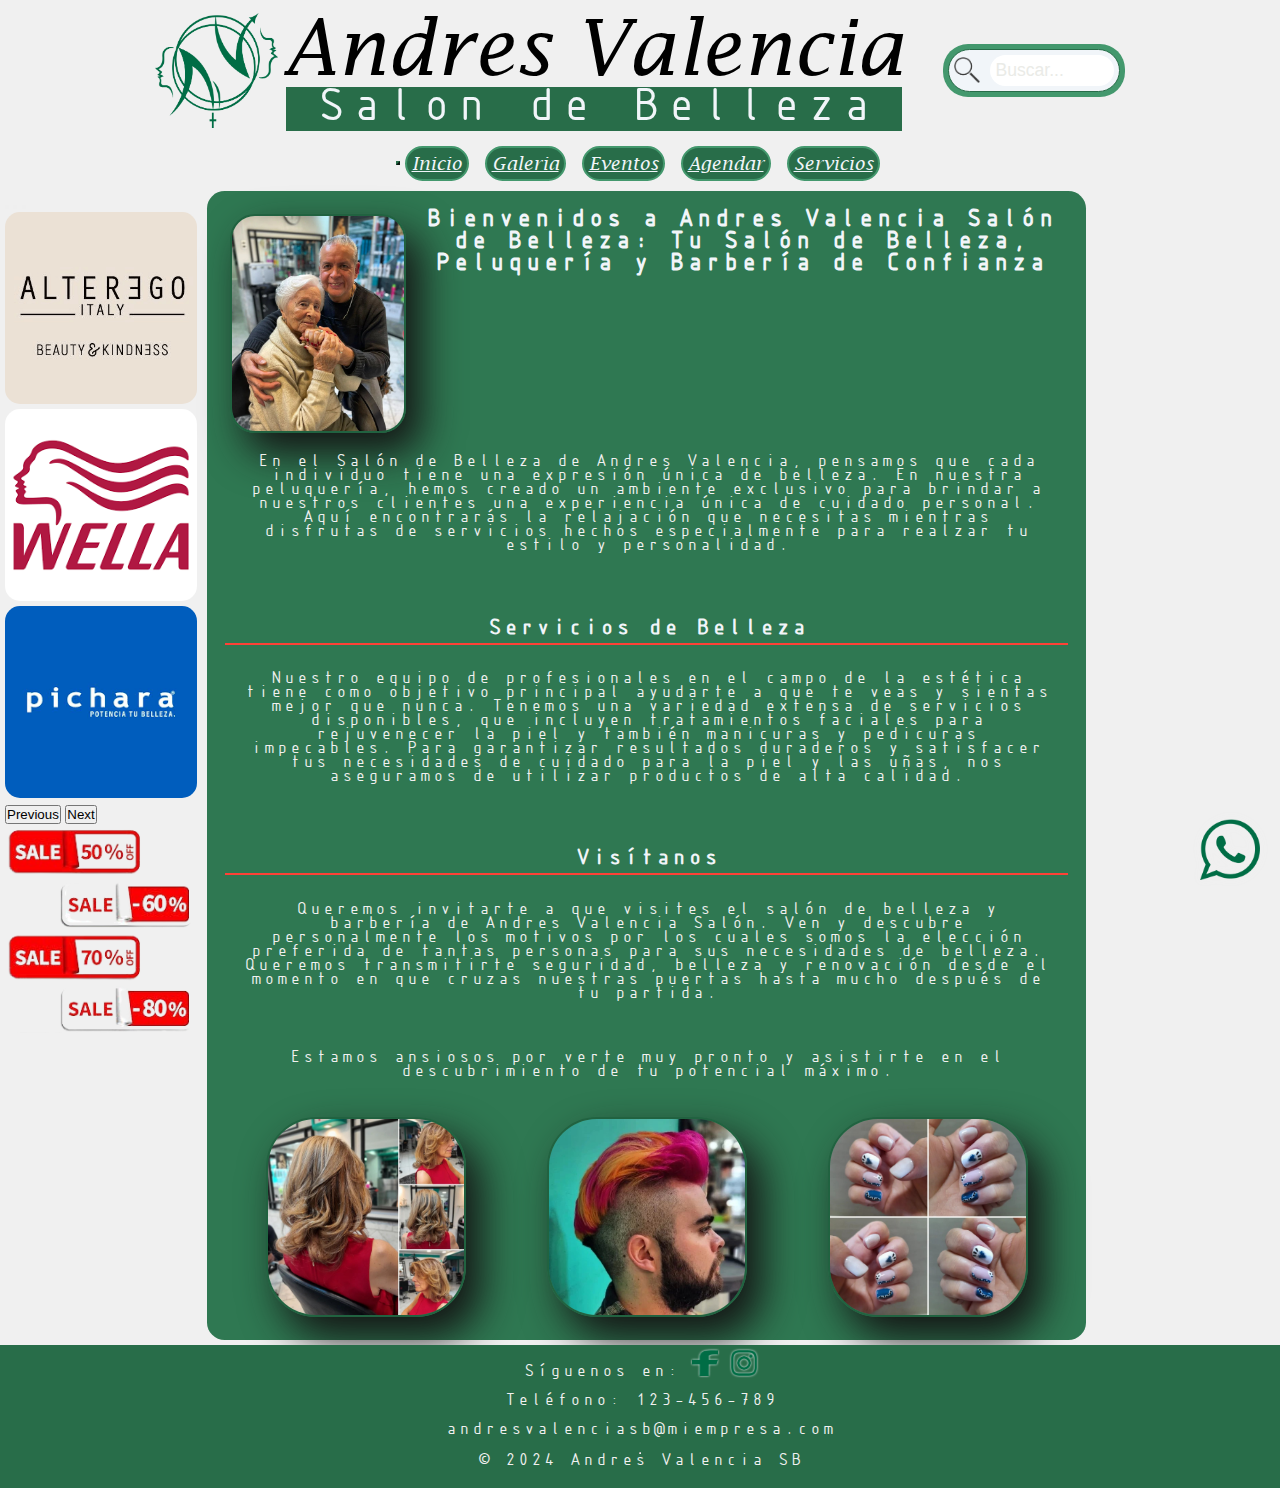
<file: index.html>
<!DOCTYPE html>
<html lang="es">

<head>
    <meta charset="UTF-8">
    <meta name="viewport" content="width=device-width, initial-scale=1.0">
    <meta name="keywords"
    content="Andres Valencia Salón de Belleza, Salon de belleza, Peluqueria, Estilista, Belleza, Cortes de pelo, Peinados, Tintura ">
    <meta name="description"
        content="Servicios de peluquería, barbería y tratamientos de belleza. Descubre un ambiente exclusivo para realzar tu estilo y personalidad.">
    <title>Andres Valencia SB - Inicio</title>
     <!-- Open Graph Meta Tags -->
         <meta property="og:title" content="Andres Valencia Salon De Belleza">
         <meta property="og:image" content="https://andres-valencia-sb.vercel.app/assets/img/logos/avsb_min.gif">
    <!-- CSS BOOSTRAP -->
         <link href="https://cdn.jsdelivr.net/npm/bootstrap@5.3.2/dist/css/bootstrap.min.css" rel="stylesheet"
        integrity="sha384-T3c6CoIi6uLrA9TneNEoa7RxnatzjcDSCmG1MXxSR1GAsXEV/Dwwykc2MPK8M2HN" crossorigin="anonymous">
    <!-- CSS Local -->
         <link rel="stylesheet" href="./assets/styles/css/styles.css">
    <!-- Favicon -->
    <link rel="shortcut icon" href="./assets/img/logos/icons/avsb.ico" type="image/x-icon">
</head>

<body>
    <div class="contenedor">

        <header>
            <a href="#">
                <img id="logo" src="./assets/img/logos/avsb.png" alt="Logo Andres Valencia SB"
                    title="Logo Andres Valencia SB">
            </a>
            <div id="titulo">
                <h1>Andres Valencia</h1>
                <h2>Salon de Belleza</h2>
            </div>
            <div class="search-banner">
                <div class="search-container">
                    <img src="./assets/img/generales/lupa-removebg.png" alt="Buscador" class="search-icon">
                    <input type="text" class="search-input" placeholder="Buscar...">
                </div>
            </div>
          
        </header>
       
        

        <!-- Barra de Navegacion -->
        <nav class="navbar navbar-expand-md justify-content-center" id="navbar">
            <!-- Contenido de la barra de navegación -->

            <!-- BARRA BURGUER -->

            <button class="navbar-toggler" type="button" data-bs-toggle="collapse" data-bs-target="#navbarNav"
                aria-controls="navbarNav" aria-expanded="false" aria-label="Toggle navigation">
                <span class="navbar-toggler-icon"></span>
            </button>
            <div class="collapse navbar-collapse" id="navbarNav">
                <ul class="navbar-nav mx-auto justify-content-center">
                    <li class="nav-item">
                        <a class="nav-link" href="#">Inicio</a>
                    </li>
                    <li class="nav-item">
                        <a class="nav-link" href="./assets/pages/galeria.html">Galeria</a>
                    </li>
                    <li class="nav-item">
                        <a class="nav-link" href="./assets/pages/eventos.html">Eventos</a>
                    </li>
                    <li class="nav-item">
                        <a class="nav-link" href="./assets/pages/agendar.html">Agendar</a>
                    </li>
                    <li class="nav-item">
                        <a class="nav-link" aria-disabled="true" href="./assets/pages/servicios.html">Servicios</a>
                    </li>
                </ul>
            </div>
        </nav>
        </nav>

        <aside>
            <div id="carouselExampleIndicators" class="carousel slide">
                <div class="carousel-indicators">
                    <button type="button" data-bs-target="#carouselExampleIndicators" data-bs-slide-to="0"
                        class="active" aria-current="true" aria-label="Slide 1"></button>
                    <button type="button" data-bs-target="#carouselExampleIndicators" data-bs-slide-to="1"
                        aria-label="Slide 2"></button>
                    <button type="button" data-bs-target="#carouselExampleIndicators" data-bs-slide-to="2"
                        aria-label="Slide 3"></button>
                </div>
                <div class="carousel-inner">
                    <div class="carousel-item active">
                        <img src="./assets/img/baner/alterEgo.png" class="d-block w-100  asideimg" alt="Marca Alterego. Productos alta calidad">
                    </div>
                    <div class="carousel-item">
                        <img src="./assets/img/baner/wella.png" class="d-block w-100 asideimg" alt="Marca Wella. Productos alta calidad">
                    </div>
                    <div class="carousel-item">
                        <img src="./assets/img/baner/pichara.png" class="d-block w-100  asideimg" alt="Marca Pichara. Productos alta calidad">
                    </div>
                </div>
                <button class="carousel-control-prev" type="button" data-bs-target="#carouselExampleIndicators"
                    data-bs-slide="prev">
                    <span class="carousel-control-prev-icon" aria-hidden="true"></span>
                    <span class="visually-hidden">Previous</span>
                </button>
                <button class="carousel-control-next" type="button" data-bs-target="#carouselExampleIndicators"
                    data-bs-slide="next">
                    <span class="carousel-control-next-icon" aria-hidden="true"></span>
                    <span class="visually-hidden">Next</span>
                </button>
            </div>
            <img class="asideimg" src="./assets/img/baner/saleOff-removebg.png" alt="Descuento">
        </aside>
        <main>


            <article>
                <div id="bienvenida">

                    <img class="fotoPerfil" src="./assets/img/inicio/andresValenciaPerfil.webp" alt="fotoPortada. Andres Valencia junto a cliente">

                    <p class="bienvenida"><strong>Bienvenidos a Andres Valencia Salón de Belleza: Tu Salón de Belleza,
                            Peluquería y Barbería de Confianza</strong></p>
                </div>

                <p>En el Salón de Belleza de Andres Valencia, pensamos que cada individuo tiene una expresión única de
                    belleza. En nuestra peluquería, hemos creado un ambiente exclusivo para brindar a nuestros clientes
                    una experiencia única de cuidado personal. Aquí encontrarás la relajación que necesitas mientras
                    disfrutas de servicios hechos especialmente para realzar tu estilo y personalidad.</p>

                <p class="seccion-titulo"><strong>Servicios de Belleza</strong></p>

                <p>Nuestro equipo de profesionales en el campo de la estética tiene como objetivo principal ayudarte a
                    que te veas y sientas mejor que nunca. Tenemos una variedad extensa de servicios disponibles, que
                    incluyen tratamientos faciales para rejuvenecer la piel y también manicuras y pedicuras impecables.
                    Para garantizar resultados duraderos y satisfacer tus necesidades de cuidado para la piel y las
                    uñas, nos aseguramos de utilizar productos de alta calidad.</p>


                <p class="seccion-titulo"><strong>Visítanos</strong></p>

                <p>Queremos invitarte a que visites el salón de belleza y barbería de Andres Valencia Salón. Ven y
                    descubre personalmente los motivos por los cuales somos la elección preferida de tantas personas
                    para sus necesidades de belleza. Queremos transmitirte seguridad, belleza y renovación desde el
                    momento en que cruzas nuestras puertas hasta mucho después de tu partida.</p>

                <p>Estamos ansiosos por verte muy pronto y asistirte en el descubrimiento de tu potencial máximo.</p>




                <section class="fotosInicio">
                    <img src="./assets/img/inicio/peinadoAVSB.webp" alt="Trabajo Peinado" title="Peinado">
                    <img src="./assets/img/inicio/colorAVSB.webp" alt="Trabajo tintura color" title="Color">
                    <img src="./assets/img/inicio/nailsAVSB.webp" alt="Trabajo unñas" title="Nails">
                </section>
            </article>


        </main>


        <footer>
            <p>
                Síguenos en:
                 <a href="https://www.facebook.com/andresvalenciasb/?locale=es_LA" target="_blank"><img src="./assets/img/logos/fb.png" alt="Facebook"></a>

                    <a href="https://www.instagram.com/sbandresvalencia/?hl=es" target="_blank"><img src="./assets/img/logos/insta.png" alt="Instagram"></a>
            </p>
            <p>Teléfono: 123-456-789</p>
            <p>andresvalenciasb@miempresa.com</p>
            <hr>
            <p>&copy; 2024 Andres Valencia SB</p>
        </footer>


    </div>


    <a href="https://api.whatsapp.com/send?phone=56988934851&text=HOLA!" target="_blank">
        <img class="logoWhatsapp pulse" src="./assets/img/logos/whatsapp.png" alt="logo WhatsaPP">
    </a>


    <script src="https://cdn.jsdelivr.net/npm/bootstrap@5.3.3/dist/js/bootstrap.bundle.min.js"
        integrity="sha384-YvpcrYf0tY3lHB60NNkmXc5s9fDVZLESaAA55NDzOxhy9GkcIdslK1eN7N6jIeHz"
        crossorigin="anonymous"></script>
</body>

</html>
</file>
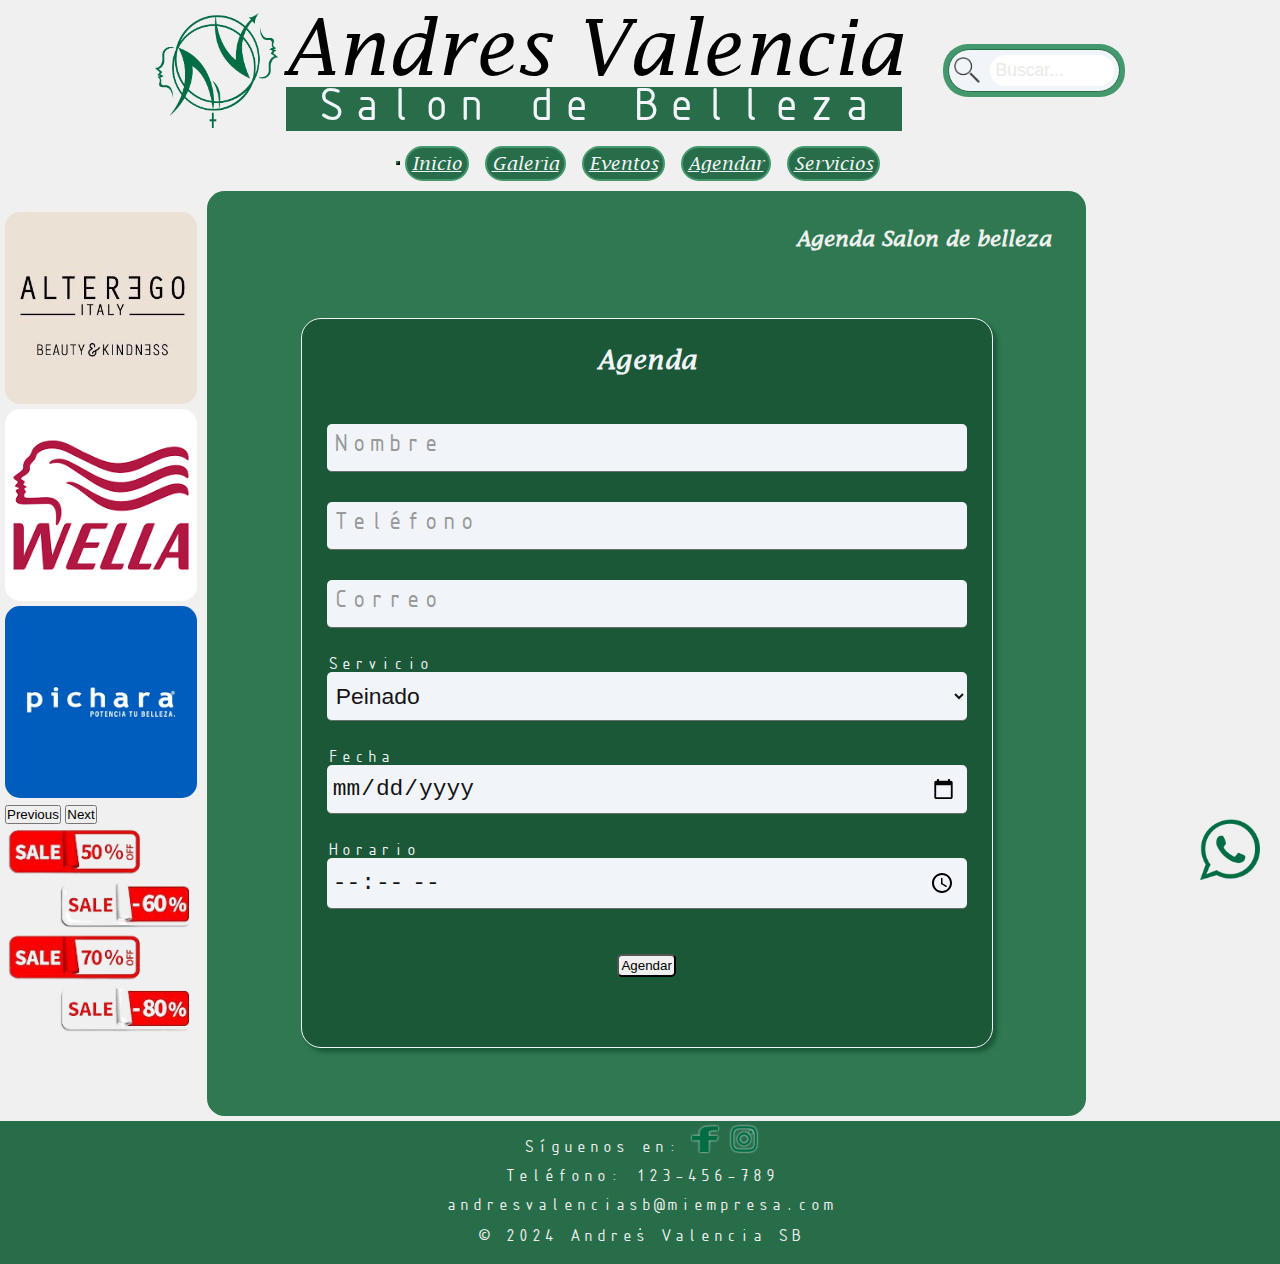
<file: assets/pages/agendar.html>
<!DOCTYPE html>
<html lang="es">

<head>
    <meta charset="UTF-8">
    <meta name="viewport" content="width=device-width, initial-scale=1.0">
    <meta name="keywords"
    content="Andres Valencia Salón de Belleza, Salon de belleza, Peluqueria, Estilista, Belleza, Cortes de pelo, Peinados, Tintura ">
    <meta name="description"
        content="Servicios de peluquería, barbería y tratamientos de belleza. Descubre un ambiente exclusivo para realzar tu estilo y personalidad.">
    <title>Andres Valencia SB - Agendar</title>
    <!-- Open Graph Meta Tags -->
        <meta property="og:title" content="Andres Valencia Salon De Belleza">
        <meta property="og:image" content="https://andres-valencia-sb.vercel.app/assets/img/logos/avsb_min.gif">
    <!-- CSS BOOSTRAP -->
        <link href="https://cdn.jsdelivr.net/npm/bootstrap@5.3.2/dist/css/bootstrap.min.css" rel="stylesheet"
        integrity="sha384-T3c6CoIi6uLrA9TneNEoa7RxnatzjcDSCmG1MXxSR1GAsXEV/Dwwykc2MPK8M2HN" crossorigin="anonymous">
    <!-- CSS Local -->
    <link rel="stylesheet" href="./../styles/css/styles.css">
    <!--Favicon  -->
    <link rel="shortcut icon" href="./../img/logos/icons/avsb.ico" type="image/x-icon">
</head>

<body>
    <div class="contenedor">
        <header>
                <a href="./../../index.html">
                    <img id="logo" src="./../img/logos/avsb.png" alt="Logo Andres Valencia SB" title="Logo Andres Valencia SB">            
                </a>
            <div id="titulo">
                <h1>Andres Valencia</h1>
                <h2>Salon de Belleza</h2>
            </div>
            <div class="search-banner">
                <div class="search-container">
                    <img src="./../img/generales/lupa-removebg.png" alt="Buscador" class="search-icon">
                    <input type="text" class="search-input" placeholder="Buscar...">
                </div>
            </div>
        </header>
        
        <!-- Barra de Navegacion -->
        <nav class="navbar navbar-expand-md justify-content-center" id="navbar">
            <!-- Contenido de la barra de navegación -->
            <!-- BARRA BURGUER -->
            <button class="navbar-toggler" type="button" data-bs-toggle="collapse" data-bs-target="#navbarNav"
                aria-controls="navbarNav" aria-expanded="false" aria-label="Toggle navigation">
                <span class="navbar-toggler-icon"></span>
            </button>
            <div class="collapse navbar-collapse" id="navbarNav">
                <ul class="navbar-nav mx-auto justify-content-center">
                    <li class="nav-item">
                        <a class="nav-link" href="./../../index.html">Inicio</a>
                    </li>
                    <li class="nav-item">
                        <a class="nav-link" href="./../pages/galeria.html">Galeria</a>
                    </li>
                    <li class="nav-item">
                        <a class="nav-link" href="./../pages/eventos.html">Eventos</a>
                    </li>
                    <li class="nav-item">
                        <a class="nav-link" href="#">Agendar</a>
                    </li>
                    <li class="nav-item">
                        <a class="nav-link" aria-disabled="true" href="./../pages/servicios.html">Servicios</a>
                    </li>
                </ul>
            </div>
        </nav>
        </nav>

        <aside>
            <div id="carouselExampleIndicators" class="carousel slide">
                <div class="carousel-indicators">
                    <button type="button" data-bs-target="#carouselExampleIndicators" data-bs-slide-to="0"
                        class="active" aria-current="true" aria-label="Slide 1"></button>
                    <button type="button" data-bs-target="#carouselExampleIndicators" data-bs-slide-to="1"
                        aria-label="Slide 2"></button>
                    <button type="button" data-bs-target="#carouselExampleIndicators" data-bs-slide-to="2"
                        aria-label="Slide 3"></button>
                </div>
                <div class="carousel-inner">
                    <div class="carousel-item active">
                        <img src="./../img/baner/alterEgo.png" class="d-block w-100 asideimg" alt="Marca Alterego. Productos alta calidad">
                    </div>
                    <div class="carousel-item">
                        <img src="./../img/baner/wella.png" class="d-block w-100 asideimg" alt="Marca Wella. Productos alta calidad">
                    </div>
                    <div class="carousel-item">
                        <img src="./../img/baner/pichara.png" class="d-block w-100 asideimg" alt="Marca Pichara. Productos alta calidad">
                    </div>
                </div>
                <button class="carousel-control-prev" type="button" data-bs-target="#carouselExampleIndicators"
                    data-bs-slide="prev">
                    <span class="carousel-control-prev-icon" aria-hidden="true"></span>
                    <span class="visually-hidden">Previous</span>
                </button>
                <button class="carousel-control-next" type="button" data-bs-target="#carouselExampleIndicators"
                    data-bs-slide="next">
                    <span class="carousel-control-next-icon" aria-hidden="true"></span>
                    <span class="visually-hidden">Next</span>
                </button>
            </div>
            <img class="asideimg" src="./../img/baner/saleOff-removebg.png" alt="Descuento">
        </aside>

        <main>
            <article>
                <h3>Agenda Salon de belleza</h3>
                

                <form class="form">
                    <h4>Agenda</h4>
                    <div class="contenedor-1 abajoYarriba">
                    <div class="group">
                    <input required="true" class="main-input" type="text" id="nombre" name="nombre" />
                    <span class="highlight-span"></span>
                    <label for="nombre" class="lebal-email">Nombre</label>
                    </div>
                     </div>
                     <div class="contenedor-1 abajoYarriba">
                        <div class="group">
                          <input required="true" class="main-input" type="tel" id="telefono" name="telefono" />
                          <span class="highlight-span"></span>
                          <label for="telefono" class="lebal-email">Teléfono</label>
                        </div>
                      </div>
                      
                      <div class="contenedor-1 abajoYarriba">
                        <div class="group">
                          <input required="true" class="main-input" type="email" id="correo" name="correo" />
                          <span class="highlight-span"></span>
                          <label for="correo" class="lebal-email">Correo</label>
                        </div>
                      </div>
              
                      <div class="contenedor-1 abajoYarribaNONE">
                        <div class="group">
                            <label for="servicio" class="lebal-email">Servicio</label>
                          <select required="true" class="main-input" id="servicio" name="servicio">
                            <option value="peinado">Peinado</option>
                            <option value="tintura">Tintura</option>
                            <option value="corteDePelo">Corte de pelo</option>
                            <option value="otro">Otro</option>
                          </select>
                          <span class="highlight-span"></span>
                        </div>
                      </div>
                      
                      <div class="contenedor-1 abajoYarribaNONE">
                        <div class="group">
                            <label for="fecha" class="lebal-email">Fecha</label>
                          <input required="true" class="main-input" type="date" id="fecha" name="fecha" />
                          <span class="highlight-span"></span>
                        </div>
                      </div>
                      
                      <div class="contenedor-1 abajoYarribaNONE">
                        <div class="group">
                            <label for="tiempo" class="lebal-email">Horario</label>
                          <input required="true" class="main-input" type="time" id="tiempo" name="tiempo" />
                          <span class="highlight-span"></span>
                        </div>
                      </div>
                      
                 
                      
                    <button class="submit">Agendar</button>
                    </form>
            </article>
        </main>
        
        <footer>
            <p>
                Síguenos en:
                <a href="https://www.facebook.com/andresvalenciasb/?locale=es_LA" target="_blank"><img src="../img/logos/fb.png" alt="Facebook"></a>

                <a href="https://www.instagram.com/sbandresvalencia/?hl=es" target="_blank"><img src="../img/logos/insta.png" alt="Instagram"></a>
            </p>
            <p>Teléfono: 123-456-789</p>
            <p>andresvalenciasb@miempresa.com</p>
            <hr>
            <p>&copy; 2024 Andres Valencia SB</p>
        </footer>
    </div>
    <a href="https://api.whatsapp.com/send?phone=56988934851&text=HOLA!" target="_blank">
        <img class="logoWhatsapp pulse" src="./../img/logos/whatsapp.png" alt="logo WhatsaPP">
    </a>


    <script src="https://cdn.jsdelivr.net/npm/bootstrap@5.3.3/dist/js/bootstrap.bundle.min.js"
        integrity="sha384-YvpcrYf0tY3lHB60NNkmXc5s9fDVZLESaAA55NDzOxhy9GkcIdslK1eN7N6jIeHz"
        crossorigin="anonymous"></script>
</body>

</html>
</file>
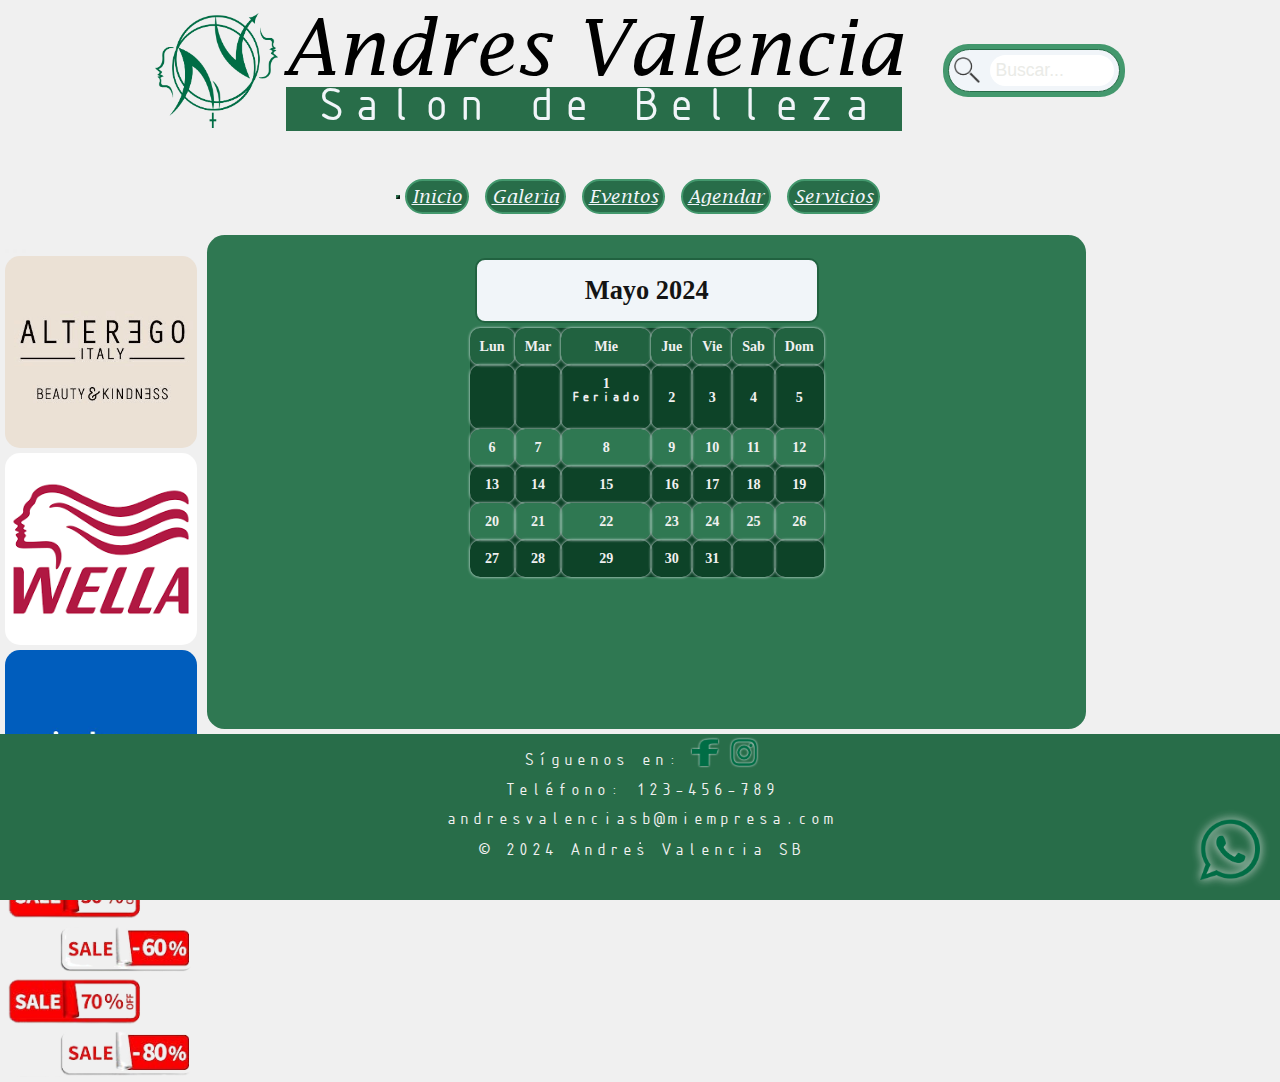
<file: assets/pages/eventos.html>
<!DOCTYPE html>
<html lang="es">

<head>
  <meta charset="UTF-8">
  <meta name="viewport" content="width=device-width, initial-scale=1.0">
  <meta name="keywords"
  content="Andres Valencia Salón de Belleza, Salon de belleza, Peluqueria, Estilista, Belleza, Cortes de pelo, Peinados, Tintura ">
  <meta name="description"
      content="Servicios de peluquería, barbería y tratamientos de belleza. Descubre un ambiente exclusivo para realzar tu estilo y personalidad.">
  <title>Andres Valencia SB - Eventos</title>
   <!-- Open Graph Meta Tags -->
   <meta property="og:title" content="Andres Valencia Salon De Belleza">
   <meta property="og:image" content="https://andres-valencia-sb.vercel.app/assets/img/logos/avsb_min.gif">
<!-- CSS BOOSTRAP -->
   <link href="https://cdn.jsdelivr.net/npm/bootstrap@5.3.2/dist/css/bootstrap.min.css" rel="stylesheet"
   integrity="sha384-T3c6CoIi6uLrA9TneNEoa7RxnatzjcDSCmG1MXxSR1GAsXEV/Dwwykc2MPK8M2HN" crossorigin="anonymous">
<!-- CSS Local -->
<link rel="stylesheet" href="./../styles/css/styles.css">
<!--Favicon  -->
<link rel="shortcut icon" href="./../img/logos/icons/avsb.ico" type="image/x-icon">
</head>

<body>
  <div class="contenedor">
     <header>
      <a href="./../../index.html">
          <img id="logo" src="./../img/logos/avsb.png" alt="Logo Andres Valencia SB" title="Logo Andres Valencia SB">            
      </a>
      <div id="titulo">
        <h1>Andres Valencia</h1>
        <h2>Salon de Belleza</h2>
      </div>
      <div class="search-banner">
        <div class="search-container">
          <img src="./../img/generales/lupa-removebg.png" alt="Buscador" class="search-icon">
          <input type="text" class="search-input" placeholder="Buscar...">
        </div>
      </div>
      </header>

      <!-- Barra de Navegacion -->
      <nav class="navbar navbar-expand-md justify-content-center" id="navbar">
        <!-- Contenido de la barra de navegación -->
        <!-- BARRA BURGUER -->
        <button class="navbar-toggler" type="button" data-bs-toggle="collapse" data-bs-target="#navbarNav"
          aria-controls="navbarNav" aria-expanded="false" aria-label="Toggle navigation">
          <span class="navbar-toggler-icon"></span>
        </button>
        <div class="collapse navbar-collapse" id="navbarNav">
          <ul class="navbar-nav mx-auto justify-content-center">
            <li class="nav-item">
              <a class="nav-link" href="./../../index.html">Inicio</a>
            </li>
            <li class="nav-item">
              <a class="nav-link" href="./../pages/galeria.html">Galeria</a>
            </li>
            <li class="nav-item">
              <a class="nav-link" href="#">Eventos</a>
            </li>
            <li class="nav-item">
              <a class="nav-link" href="./../pages/agendar.html">Agendar</a>
            </li>
            <li class="nav-item">
              <a class="nav-link" aria-disabled="true" href="./../pages/servicios.html">Servicios</a>
            </li>
          </ul>
        </div>
      </nav>
      </nav>

      <aside>
        <div id="carouselExampleIndicators" class="carousel slide">
          <div class="carousel-indicators">
            <button type="button" data-bs-target="#carouselExampleIndicators" data-bs-slide-to="0" class="active"
              aria-current="true" aria-label="Slide 1"></button>
            <button type="button" data-bs-target="#carouselExampleIndicators" data-bs-slide-to="1"
              aria-label="Slide 2"></button>
            <button type="button" data-bs-target="#carouselExampleIndicators" data-bs-slide-to="2"
              aria-label="Slide 3"></button>
          </div>
          <div class="carousel-inner">
            <div class="carousel-item active">
              <img src="./../img/baner/alterEgo.png" class="d-block w-100 asideimg" alt="Marca Alterego. Productos alta calidad">
            </div>
            <div class="carousel-item">
              <img src="./../img/baner/wella.png" class="d-block w-100 asideimg" alt="Marca Wella. Productos alta calidad">
            </div>
            <div class="carousel-item">
              <img src="./../img/baner/pichara.png" class="d-block w-100 asideimg" alt="Marca Pichara. Productos alta calidad">
            </div>
          </div>
          <button class="carousel-control-prev" type="button" data-bs-target="#carouselExampleIndicators"
            data-bs-slide="prev">
            <span class="carousel-control-prev-icon" aria-hidden="true"></span>
            <span class="visually-hidden">Previous</span>
          </button>
          <button class="carousel-control-next" type="button" data-bs-target="#carouselExampleIndicators"
            data-bs-slide="next">
            <span class="carousel-control-next-icon" aria-hidden="true"></span>
            <span class="visually-hidden">Next</span>
          </button>
        </div>
        <img class="asideimg" src="./../img/baner/saleOff-removebg.png" alt="Descuento">
      </aside>

      <main>
        <article>        
          <div class="calendario">
        <table id="calendario">

          
          <caption>Mayo 2024</caption>
          <thead>
            <tr>
              <th>Lun</th>
              <th>Mar</th>
              <th>Mie</th>
              <th>Jue</th>
              <th>Vie</th>
              <th>Sab</th>
              <th>Dom</th>
            </tr>
          </thead>
          <tbody>
            <tr>
              <td></td>
              <td></td>
              <td onmouseover="playSound('A01')">1
                <p>Feriado</p>
              </td>
              <td onmouseover="playSound('A01')">2</td>
              <td onmouseover="playSound('A01')">3</td>
              <td onmouseover="playSound('A01')">4</td>
              <td onmouseover="playSound('A01')">5</td>
            </tr>
            <tr>
              <td onmouseover="playSound('A01')">6</td>
              <td onmouseover="playSound('A01')">7</td>
              <td onmouseover="playSound('A01')">8</td>
              <td onmouseover="playSound('A01')">9</td>
              <td onmouseover="playSound('A01')">10</td>
              <td onmouseover="playSound('A01')">11</td>
              <td onmouseover="playSound('A01')">12</td>
            </tr>
            <tr>
              <td onmouseover="playSound('A01')">13</td>
              <td onmouseover="playSound('A01')">14</td>
              <td onmouseover="playSound('A01')">15</td>
              <td onmouseover="playSound('A01')">16</td>
              <td onmouseover="playSound('A01')">17</td>
              <td onmouseover="playSound('A01')">18</td>
              <td onmouseover="playSound('A01')">19</td>
            </tr>
            <tr>
              <td onmouseover="playSound('A01')">20</td>
              <td onmouseover="playSound('A01')">21</td>
              <td onmouseover="playSound('A01')">22</td>
              <td onmouseover="playSound('A01')">23</td>
              <td onmouseover="playSound('A01')">24</td>
              <td onmouseover="playSound('A01')">25</td>
              <td onmouseover="playSound('A01')">26</td>
            </tr>
            <tr>
              <td onmouseover="playSound('A01')">27</td>
              <td onmouseover="playSound('A01')">28</td>
              <td onmouseover="playSound('A01')">29</td>
              <td onmouseover="playSound('A01')">30</td>
              <td onmouseover="playSound('A01')">31</td>
              <td></td>
              <td></td>
            </tr>
          </tbody>
          
        </table>
      </div>
        </article>        
      </main>

      <footer>
        <p>
          Síguenos en:
          <a href="https://www.facebook.com/andresvalenciasb/?locale=es_LA" target="_blank"><img src="../img/logos/fb.png" alt="Facebook"></a>

          <a href="https://www.instagram.com/sbandresvalencia/?hl=es" target="_blank"><img src="../img/logos/insta.png" alt="Instagram"></a>
        </p>
        <p>Teléfono: 123-456-789</p>
        <p>andresvalenciasb@miempresa.com</p>
        <hr>
        <p>&copy; 2024 Andres Valencia SB</p>
      </footer>
  </div>
  <a href="https://api.whatsapp.com/send?phone=56988934851&text=HOLA!" target="_blank">
    <img class="logoWhatsapp pulse" src="./../img/logos/whatsapp.png" alt="logo WhatsaPP">
  </a>


  <script src="https://cdn.jsdelivr.net/npm/bootstrap@5.3.3/dist/js/bootstrap.bundle.min.js"
    integrity="sha384-YvpcrYf0tY3lHB60NNkmXc5s9fDVZLESaAA55NDzOxhy9GkcIdslK1eN7N6jIeHz"
    crossorigin="anonymous"></script>
  <script src="./../js/tonoEventos.js"></script>
</body>

</html>
</file>
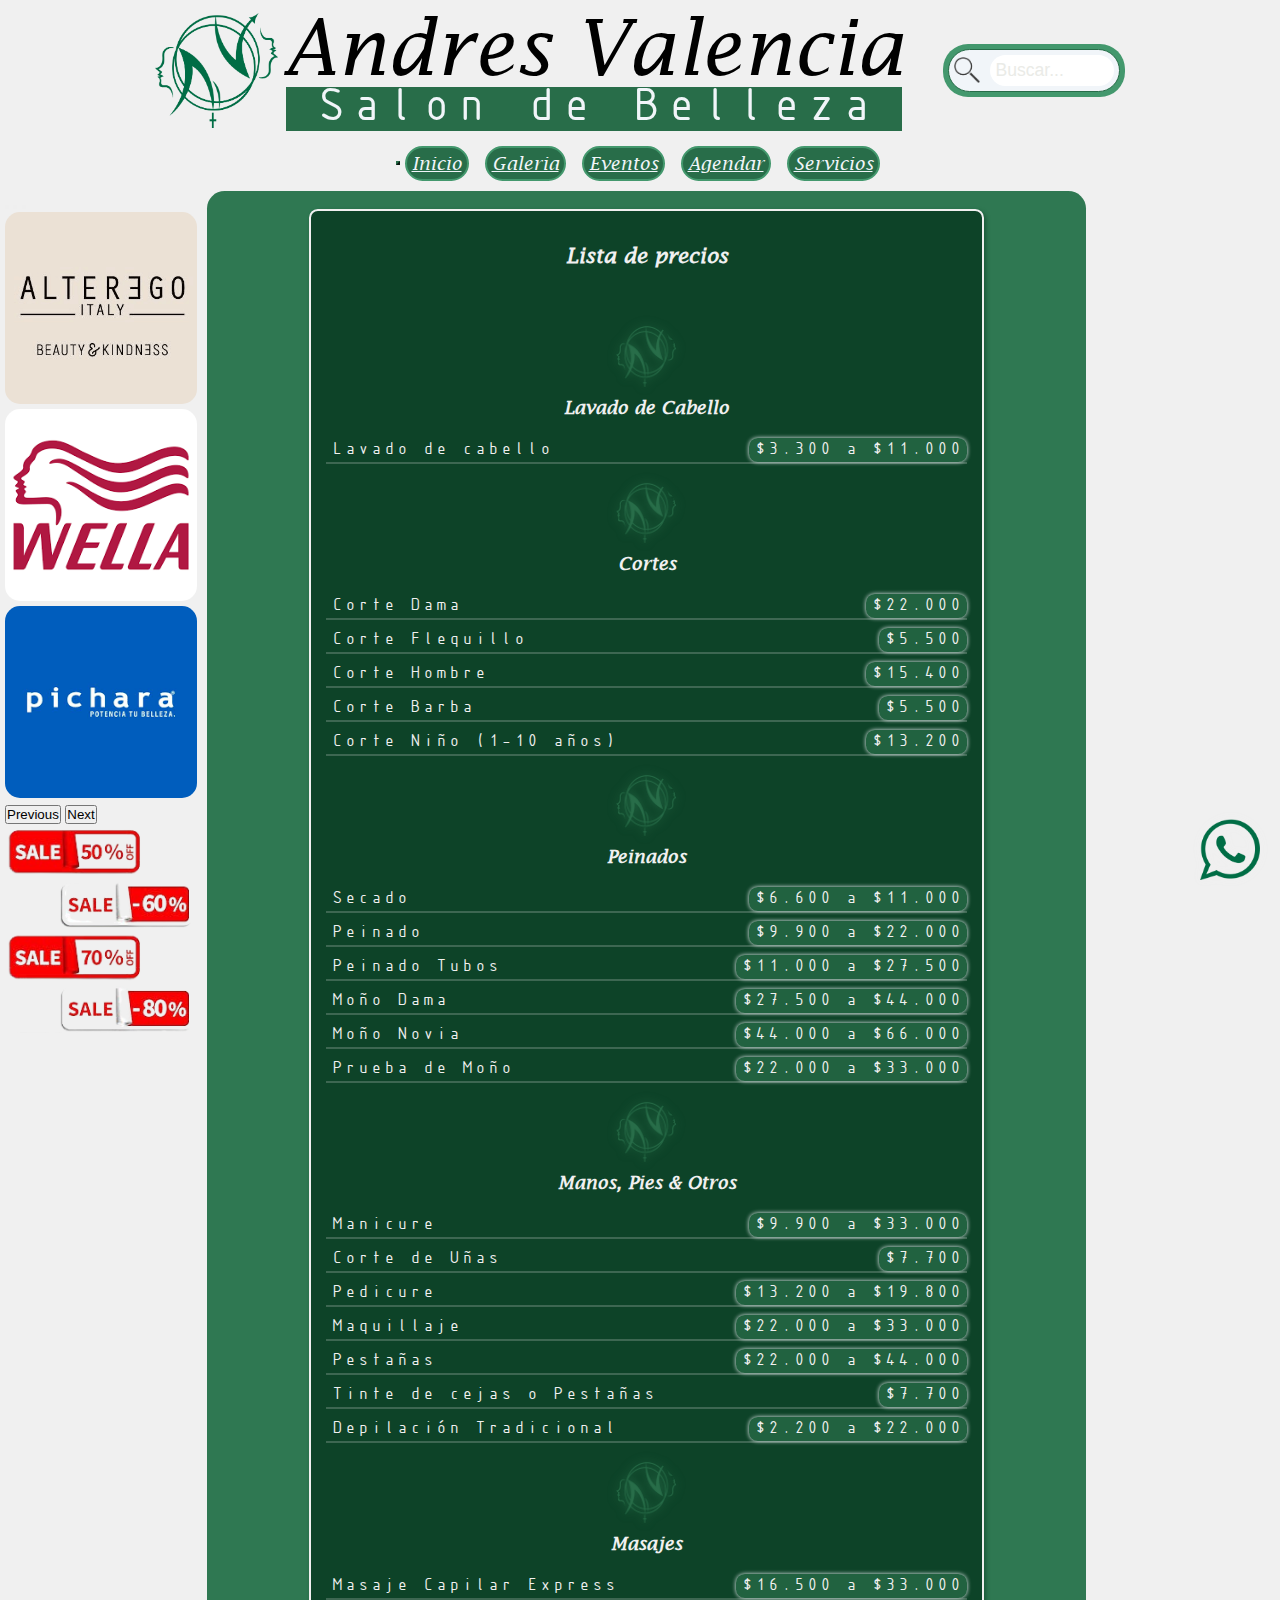
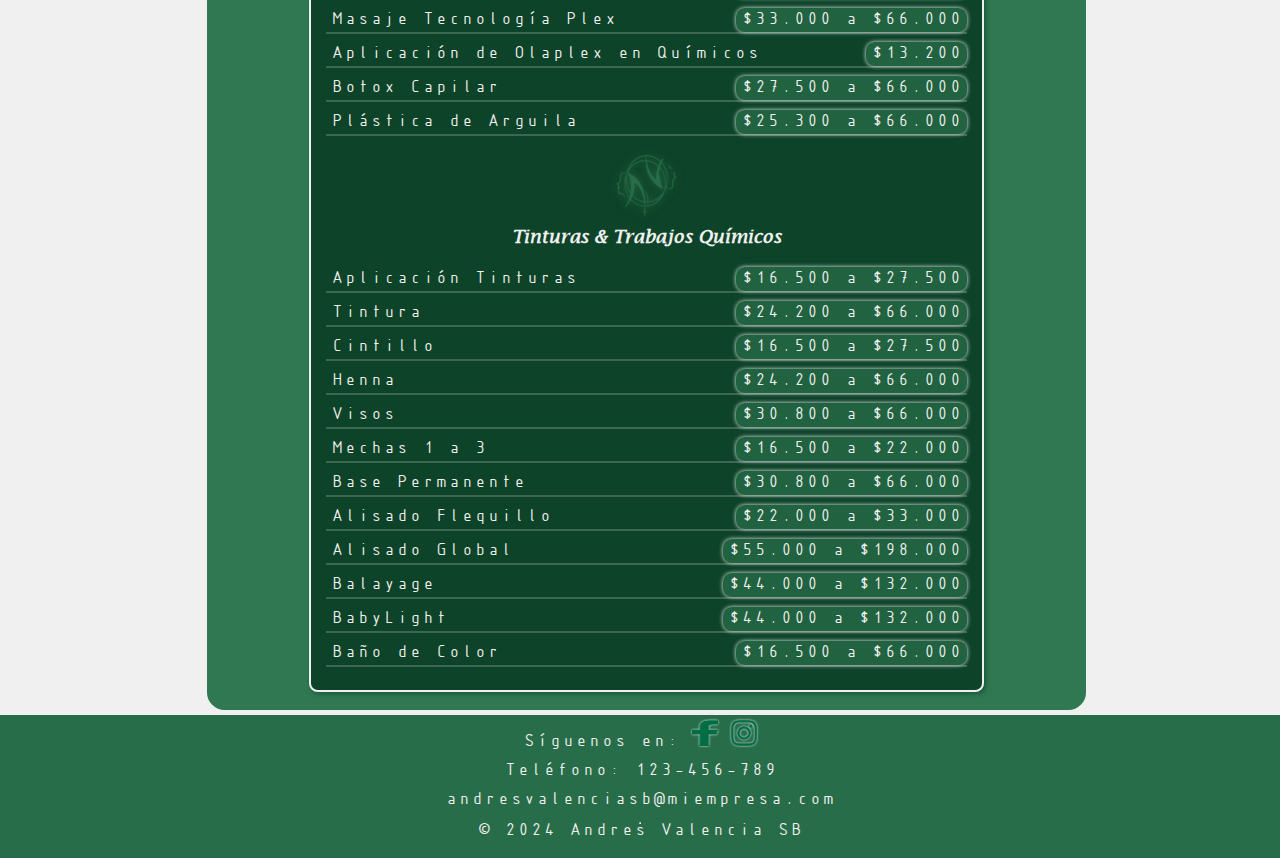
<file: assets/pages/servicios.html>
<!DOCTYPE html>
<html lang="es">

<head>
  <meta charset="UTF-8">
  <meta name="viewport" content="width=device-width, initial-scale=1.0">
  <meta name="keywords"
  content="Andres Valencia Salón de Belleza, Salon de belleza, Peluqueria, Estilista, Belleza, Cortes de pelo, Peinados, Tintura ">
  <meta name="description"
      content="Servicios de peluquería, barbería y tratamientos de belleza. Descubre un ambiente exclusivo para realzar tu estilo y personalidad.">
    <title>Andres Valencia SB - Servicios</title>
    <!-- Open Graph Meta Tags -->
    <meta property="og:title" content="Andres Valencia Salon De Belleza">
    <meta property="og:image" content="https://andres-valencia-sb.vercel.app/assets/img/logos/avsb_min.gif">
<!-- CSS BOOSTRAP -->
    <link href="https://cdn.jsdelivr.net/npm/bootstrap@5.3.2/dist/css/bootstrap.min.css" rel="stylesheet"
    integrity="sha384-T3c6CoIi6uLrA9TneNEoa7RxnatzjcDSCmG1MXxSR1GAsXEV/Dwwykc2MPK8M2HN" crossorigin="anonymous">
<!-- CSS Local -->
<link rel="stylesheet" href="./../styles/css/styles.css">
<!--Favicon  -->
<link rel="shortcut icon" href="./../img/logos/icons/avsb.ico" type="image/x-icon">
</head>

<body>
    <div class="contenedor">
        <header>
            <a href="./../../index.html">
                    <img id="logo" src="./../img/logos/avsb.png" alt="Logo Andres Valencia SB" title="Logo Andres Valencia SB">            
                </a>
            <div id="titulo">
                <h1>Andres Valencia</h1>
                <h2>Salon de Belleza</h2>
            </div>
            <div class="search-banner">
                <div class="search-container">
                    <img src="./../img/generales/lupa-removebg.png" alt="Buscador" class="search-icon">
                    <input type="text" class="search-input" placeholder="Buscar...">
                </div>
            </div>
            </header>

            <!-- Barra de Navegacion -->
            <nav class="navbar navbar-expand-md justify-content-center" id="navbar">
                <!-- Contenido de la barra de navegación -->
                <!-- BARRA BURGUER -->
                <button class="navbar-toggler" type="button" data-bs-toggle="collapse" data-bs-target="#navbarNav"
                    aria-controls="navbarNav" aria-expanded="false" aria-label="Toggle navigation">
                    <span class="navbar-toggler-icon"></span>
                </button>
                <div class="collapse navbar-collapse" id="navbarNav">
                    <ul class="navbar-nav mx-auto justify-content-center">
                        <li class="nav-item">
                            <a class="nav-link" href="./../../index.html">Inicio</a>
                        </li>
                        <li class="nav-item">
                            <a class="nav-link" href="./galeria.html">Galeria</a>
                        </li>
                        <li class="nav-item">
                            <a class="nav-link" href="./../pages/eventos.html">Eventos</a>
                        </li>
                        <li class="nav-item">
                            <a class="nav-link" href="./../pages/agendar.html">Agendar</a>
                        </li>
                        <li class="nav-item">
                            <a class="nav-link" aria-disabled="true" href="#">Servicios</a>
                        </li>
                    </ul>
                </div>
            </nav>
            </nav>

            <aside>
                <div id="carouselExampleIndicators" class="carousel slide">
                    <div class="carousel-indicators">
                        <button type="button" data-bs-target="#carouselExampleIndicators" data-bs-slide-to="0"
                            class="active" aria-current="true" aria-label="Slide 1"></button>
                        <button type="button" data-bs-target="#carouselExampleIndicators" data-bs-slide-to="1"
                            aria-label="Slide 2"></button>
                        <button type="button" data-bs-target="#carouselExampleIndicators" data-bs-slide-to="2"
                            aria-label="Slide 3"></button>
                    </div>
                    <div class="carousel-inner">
                        <div class="carousel-item active">
                            <img src="./../img/baner/alterEgo.png" class="d-block w-100 asideimg" alt="Marca Alterego. Productos alta calidad">
                        </div>
                        <div class="carousel-item">
                            <img src="./../img/baner/wella.png" class="d-block w-100 asideimg" alt="Marca Wella. Productos alta calidad">
                        </div>
                        <div class="carousel-item">
                            <img src="./../img/baner/pichara.png" class="d-block w-100 asideimg" alt="Marca Pichara. Productos alta calidad">
                        </div>
                    </div>
                    <button class="carousel-control-prev" type="button" data-bs-target="#carouselExampleIndicators"
                        data-bs-slide="prev">
                        <span class="carousel-control-prev-icon" aria-hidden="true"></span>
                        <span class="visually-hidden">Previous</span>
                    </button>
                    <button class="carousel-control-next" type="button" data-bs-target="#carouselExampleIndicators"
                        data-bs-slide="next">
                        <span class="carousel-control-next-icon" aria-hidden="true"></span>
                        <span class="visually-hidden">Next</span>
                    </button>
                </div>
                <img class="asideimg" src="./../img/baner/saleOff-removebg.png" alt="Descuento">
            </aside>

            <main>
                <article>
                    
                      <div id="lista-precios">
                        <h3>Lista de precios</h3>
                      
                        <div class="categoria-servicio">
                          <img class="logoLista" src="./../img/logos/icons/avsb.ico" alt="Logo andresvalenciasb">
                          <h4>Lavado de Cabello</h4>
                          <dl>
                            <div class="servicio">
                              <dt>Lavado de cabello</dt>
                              <dd>$3.300 a $11.000</dd>
                            </div>
                          </dl>
                        </div>
                      
                        <div class="categoria-servicio">
                          <img class="logoLista" src="./../img/logos/icons/avsb.ico" alt="Logo andresvalenciasb">
                          <h4>Cortes</h4>
                          <dl>
                            <div class="servicio">
                              <dt>Corte Dama</dt>
                              <dd>$22.000</dd>
                            </div>
                            <div class="servicio">
                              <dt>Corte Flequillo</dt>
                              <dd>$5.500</dd>
                            </div>
                            <div class="servicio">
                              <dt>Corte Hombre</dt>
                              <dd>$15.400</dd>
                            </div>
                            <div class="servicio">
                              <dt>Corte Barba</dt>
                              <dd>$5.500</dd>
                            </div>
                            <div class="servicio">
                              <dt>Corte Niño (1-10 años)</dt>
                              <dd>$13.200</dd>
                            </div>
                          </dl>
                          
                        </div>
                      
                        <div class="categoria-servicio">
                          <img class="logoLista" src="./../img/logos/icons/avsb.ico" alt="Logo andresvalenciasb">
                          <h4>Peinados</h4>
                          <dl>
                            <div class="servicio">
                              <dt>Secado</dt>
                              <dd>$6.600 a $11.000</dd>
                            </div>
                            <div class="servicio">
                              <dt>Peinado</dt>
                              <dd>$9.900 a $22.000</dd>
                            </div>
                            <div class="servicio">
                              <dt>Peinado Tubos</dt>
                              <dd>$11.000 a $27.500</dd>
                            </div>
                            <div class="servicio">
                              <dt>Moño Dama</dt>
                              <dd>$27.500 a $44.000</dd>
                            </div>
                            <div class="servicio">
                              <dt>Moño Novia</dt>
                              <dd>$44.000 a $66.000</dd>
                            </div>
                            <div class="servicio">
                              <dt>Prueba de Moño</dt>
                              <dd>$22.000 a $33.000</dd>
                            </div>
                          </dl>
                        </div>
                      
                        <div class="categoria-servicio">
                          <img class="logoLista" src="./../img/logos/icons/avsb.ico" alt="Logo andresvalenciasb">
                          <h4>Manos, Pies & Otros</h4>
                          <dl>
                            <div class="servicio">
                              <dt>Manicure</dt>
                              <dd>$9.900 a $33.000</dd>
                            </div>
                            <div class="servicio">
                              <dt>Corte de Uñas</dt>
                              <dd>$7.700</dd>
                            </div>
                            <div class="servicio">
                              <dt>Pedicure</dt>
                              <dd>$13.200 a $19.800</dd>
                            </div>
                            <div class="servicio">
                              <dt>Maquillaje</dt>
                              <dd>$22.000 a $33.000</dd>
                            </div>
                            <div class="servicio">
                              <dt>Pestañas</dt>
                              <dd>$22.000 a $44.000</dd>
                            </div>
                            <div class="servicio">
                              <dt>Tinte de cejas o Pestañas</dt>
                              <dd>$7.700</dd>
                            </div>
                            <div class="servicio">
                              <dt>Depilación Tradicional</dt>
                              <dd>$2.200 a $22.000</dd>
                            </div>
                          </dl>
                        </div>
                      
                        <div class="categoria-servicio">
                          <img class="logoLista" src="./../img/logos/icons/avsb.ico" alt="Logo andresvalenciasb">
                          <h4>Masajes</h4>
                          <dl>
                            <div class="servicio">
                              <dt>Masaje Capilar Express</dt>
                              <dd>$16.500 a $33.000</dd>
                            </div>
                            <div class="servicio">
                              <dt>Masaje Tecnología Plex</dt>
                              <dd>$33.000 a $66.000</dd>
                            </div>
                            <div class="servicio">
                              <dt>Aplicación de Olaplex en Químicos</dt>
                              <dd>$13.200</dd>
                            </div>
                            <div class="servicio">
                              <dt>Botox Capilar</dt>
                              <dd>$27.500 a $66.000</dd>
                            </div>
                            <div class="servicio">
                              <dt>Plástica de Arguila</dt>
                              <dd>$25.300 a $66.000</dd>
                            </div>
                          </dl>
                        </div>
                      
                        <div class="categoria-servicio">
                          <img class="logoLista" src="./../img/logos/icons/avsb.ico" alt="Logo andresvalenciasb">
                          <h4>Tinturas & Trabajos Químicos</h4>
                          <dl>
                            <div class="servicio">
                              <dt>Aplicación Tinturas</dt>
                              <dd>$16.500 a $27.500</dd>
                            </div>
                            <div class="servicio">
                              <dt>Tintura</dt>
                              <dd>$24.200 a $66.000</dd>
                            </div>
                            <div class="servicio">
                              <dt>Cintillo</dt>
                              <dd>$16.500 a $27.500</dd>
                            </div>
                            <div class="servicio">
                              <dt>Henna</dt>
                              <dd>$24.200 a $66.000</dd>
                            </div>
                            <div class="servicio">
                              <dt>Visos</dt>
                              <dd>$30.800 a $66.000</dd>
                            </div>
                            <div class="servicio">
                              <dt>Mechas 1 a 3</dt>
                              <dd>$16.500 a $22.000</dd>
                            </div>
                            <div class="servicio">
                              <dt>Base Permanente</dt>
                              <dd>$30.800 a $66.000</dd>
                            </div>
                            <div class="servicio">
                              <dt>Alisado Flequillo</dt>
                              <dd>$22.000 a $33.000</dd>
                            </div>
                            <div class="servicio">
                              <dt>Alisado Global</dt>
                              <dd>$55.000 a $198.000</dd>
                            </div>
                            <div class="servicio">
                              <dt>Balayage</dt>
                              <dd>$44.000 a $132.000</dd>
                            </div>
                            <div class="servicio">
                              <dt>BabyLight</dt>
                              <dd>$44.000 a $132.000</dd>
                            </div>
                            <div class="servicio">
                              <dt>Baño de Color</dt>
                              <dd>$16.500 a $66.000</dd>
                            </div>
                          </dl>
                        </div>
                      </div>
                      
                      
                      
                </article>
            </main>
            
            <footer>
                <p>
                    Síguenos en:
                    <a href="https://www.facebook.com/andresvalenciasb/?locale=es_LA" target="_blank"><img src="../img/logos/fb.png" alt="Facebook"></a>

                    <a href="https://www.instagram.com/sbandresvalencia/?hl=es" target="_blank"><img src="../img/logos/insta.png" alt="Instagram"></a>
                </p>
                <p>Teléfono: 123-456-789</p>
                <p>andresvalenciasb@miempresa.com</p>
                <hr>
                <p>&copy; 2024 Andres Valencia SB</p>
            </footer>
    </div>
    <a href="https://api.whatsapp.com/send?phone=56988934851&text=HOLA!" target="_blank">
        <img class="logoWhatsapp pulse" src="./../img/logos/whatsapp.png" alt="logo WhatsaPP">
    </a>


    <script src="https://cdn.jsdelivr.net/npm/bootstrap@5.3.3/dist/js/bootstrap.bundle.min.js"
        integrity="sha384-YvpcrYf0tY3lHB60NNkmXc5s9fDVZLESaAA55NDzOxhy9GkcIdslK1eN7N6jIeHz"
        crossorigin="anonymous"></script>
</body>

</html>
</file>
<file: assets/styles/css/styles.css>
@charset "UTF-8";
/*GENERAL @@@@@@@@@@@@@@@@@@@@@@@@@@@@@@@@@@@@@@*/
* {
  margin: 0 auto;
  padding: 0;
  box-sizing: border-box;
}

html {
  font-size: 1.1em;
}
html body {
  width: 100%;
  min-height: 100vh;
  background-color: rgb(240, 240, 240);
}
html body .contenedor {
  width: 100%;
  min-height: 100vh;
}

.logoWhatsapp {
  width: 60px;
  position: fixed;
  bottom: 20px;
  right: 20px;
  z-index: 100;
  -webkit-filter: drop-shadow(0px 0px 5px rgb(240, 240, 240));
}

/* Efecto de pulso */
@keyframes pulse {
  0% {
    transform: scale(1);
  }
  50% {
    transform: scale(1.05);
  }
  100% {
    transform: scale(1);
  }
}
.pulse {
  animation: pulse 1s infinite;
  transition: transform 0.3s;
}

/*FONTS CSS @@@@@@@@@@@@@@@@@@@@@@@@@@@@@@@@@@@@@@*/
@font-face {
  font-family: andresValencia;
  src: url("./../../fonts/lucidafaxItalic/lucidafaxItalic.ttf") format("truetype");
}
@font-face {
  font-family: salonDeBelleza;
  src: url("./../../fonts/isocteurregular/isocteurregular.ttf") format("truetype");
}
/*HEADER @@@@@@@@@@@@@@@@@@@@@@@@@@@@@@@@@@@@@@*/
header {
  height: 8rem;
  margin: 0 auto;
  padding: 1rem;
  display: flex;
  flex-direction: row;
  justify-content: space-between;
  align-items: center;
  grid-area: header;
}
header .search-banner {
  background-color: rgb(67, 152, 109);
  padding: 0.3rem;
  border-radius: 25px;
  display: flex;
  justify-content: center;
  align-items: center;
}
header .search-container {
  display: flex;
  align-items: center;
  border: 1px solid rgb(40, 109, 73);
  border-radius: 50px;
  background-color: #f1f5f9;
  padding: 5px;
}
header .search-icon {
  width: 100%;
  max-width: 1.5rem;
  margin-right: 10px;
}
header .search-input {
  border: none;
  outline: none;
  padding: 5px;
  border-radius: 25px;
  font-size: 1rem;
  flex-grow: 1;
  width: 100%;
  max-width: 7rem;
}
header .search-input::placeholder {
  color: rgb(234, 235, 231);
}
header #logo {
  width: 100%;
  max-width: 7rem;
  margin: 0px auto;
  padding: 0px;
  display: block;
}
header #titulo {
  width: fit-content;
  height: 8rem;
  text-align: center;
  padding-bottom: 0px;
  margin: 0 auto;
  margin-left: 5px;
  margin-right: 3vw;
  display: flex;
  flex-direction: column;
  justify-content: center;
}
header #titulo h1 {
  font-family: andresValencia;
  line-height: 1;
  font-weight: 10;
  font-size: clamp(45px, 6vw, 100px);
  padding: 0px;
  margin: 0px;
}
header #titulo h2 {
  height: 2.5rem;
  width: 100%;
  max-width: 35rem;
  font-family: salonDeBelleza;
  line-height: 1;
  font-weight: 400;
  font-size: clamp(25px, 4vw, 50px);
  color: #f1f5f9;
  background-color: rgb(40, 109, 73);
  padding: 0px;
  margin: 0 auto;
  display: flex;
  justify-content: center;
  align-items: center;
}

#navbar {
  width: fit-content;
  grid-area: nav;
  font-family: andresValencia;
  display: flex;
  justify-content: center;
  align-items: center;
  text-align: center;
  flex-direction: row;
  white-space: nowrap;
  height: auto;
  width: fit-content;
}

.navbar-toggler {
  border-color: rgb(40, 109, 73);
  color: rgb(40, 109, 73);
}

.navbar-nav .nav-link {
  color: #f1f5f9;
}

ul li {
  border: 2px solid rgb(67, 152, 109);
  border-radius: 20px;
  display: inline-block;
  padding: 5px;
  margin: 5px;
  background-color: rgb(40, 109, 73);
}
ul li a {
  color: #f1f5f9;
}

#navbarNav li:hover {
  box-shadow: 0 0 10px rgb(20, 20, 20);
}

/*ASIDE CSS @@@@@@@@@@@@@@@@@@@@@@@@@@@@@@@@@@@@@@*/
aside {
  grid-area: aside;
  width: auto;
  height: 100%;
  max-height: 50vh;
  margin: 5px;
}

aside img {
  width: 100%;
  height: auto;
  border-radius: 15px;
}

/*MAIN @@@@@@@@@@@@@@@@@@@@@@@@@@@@@@@@@@@@@@*/
main {
  width: 82.5%;
  height: auto;
  display: flex;
  flex-direction: row;
  padding: 5px;
  margin: 0px;
  grid-area: main;
}
main article img {
  box-shadow: 15px 20px 40px rgb(20, 20, 20);
}

article {
  width: 100%;
  max-width: 55rem;
  height: auto;
  margin: 0 auto;
  padding: 2vh;
  display: inline-block;
}

main article .fotoPerfil {
  max-width: 10rem;
  width: 100%;
  object-fit: cover;
  border-radius: 25px;
}

main article img {
  max-width: 200px;
  width: 100%;
  height: auto;
  padding: 0px;
  border-radius: 50px;
  border: 2px solid rgb(33, 98, 64);
  margin: 5px;
  left: 2px;
  display: inline-block;
  justify-content: center;
}

article p {
  font-family: salonDeBelleza;
}

p {
  margin-bottom: 15px;
}

#bienvenida {
  display: flex;
}

.bienvenida {
  font-size: 1.5em;
  font-weight: bold;
  color: #f1f5f9;
  text-align: center;
  margin-bottom: 20px;
}

.seccion-titulo {
  font-size: 1.3em;
  font-weight: bold;
  color: #f1f5f9;
  margin-top: 20px;
  margin-bottom: 10px;
  border-bottom: 2px solid #ff4136;
  padding-bottom: 5px;
}

.seccion-titulo + p {
  margin-top: 10px;
}

p + .seccion-titulo {
  margin-top: 30px;
}

.fotosInicio {
  display: flex;
  flex-direction: row;
  justify-content: space-around;
  flex-wrap: wrap;
}

/*FOOTER CSS @@@@@@@@@@@@@@@@@@@@@@@@@@@@@@@@@@@@@@*/
footer {
  height: auto;
  width: 100%;
  padding: 5px;
  margin: 0;
  text-align: center;
  background-color: rgb(40, 109, 73);
  grid-area: footer;
  display: flex;
  flex-direction: column;
  align-items: center;
}
footer a img {
  width: 1.5rem;
  height: 1.5rem;
  -webkit-filter: drop-shadow(0px 0px 1px #f1f5f9);
}
footer p {
  color: rgb(240, 240, 240);
  font-family: salonDeBelleza;
  width: fit-content;
  text-align: center;
}

/*GALERIA CSS @@@@@@@@@@@@@@@@@@@@@@@@@@@@@@@@@@@@@@*/
article {
  background-color: rgb(47, 120, 82);
  border-radius: 1rem;
}

.contenedorFotos {
  width: fit-content;
  display: flex;
  flex-direction: row;
  justify-content: space-around;
  flex-wrap: wrap;
  gap: 50px;
}

article h3 {
  font-family: andresValencia;
  color: rgb(240, 240, 240);
  text-align: end;
  padding: 1rem;
}
article h2 {
  /* add styling if needed */
}
article > p {
  padding: 1rem;
  color: rgb(240, 240, 240);
  text-align: center;
}

.perfilPeluquero {
  display: flex;
  flex-wrap: wrap;
  border-radius: 1.5em;
  box-shadow: 0px 0px 5px rgb(20, 20, 20);
  background: rgb(26, 88, 56);
  cursor: pointer;
  overflow: hidden;
  color: #f1f5f9;
  width: 100%;
  max-width: 35rem;
  min-height: 4.5rem;
  margin: 0 auto;
}
.perfilPeluquero:hover {
  box-shadow: rgba(0, 0, 0, 0.35) 0px 5px 15px;
}

.seccionPerfil {
  display: flex;
  flex-direction: column;
  width: fit-content;
  margin: 0 auto;
  padding: 1vw;
  justify-content: center;
  align-items: center;
}
.seccionPerfil img {
  width: 100%;
  max-width: 8rem;
  aspect-ratio: 1/1;
  object-fit: cover;
  margin: 0;
}

.resenhaFoto {
  flex: 3 1 15rem;
  display: flex;
  flex-direction: column;
  justify-content: start;
  padding: 1rem;
  margin: 0 auto;
  width: 90%;
}
.resenhaFoto > h2 {
  font-size: clamp(1rem, 2vw, 1.3rem);
  font-weight: 700;
  margin-bottom: clamp(0.35rem, 2vw, 0.55rem);
  font-family: andresValencia;
}
.resenhaFoto > p {
  font-size: clamp(1rem, 1.75vw, 1.1rem);
  font-weight: 400;
  margin: 0.4rem 0;
  font-family: salonDeBelleza;
  width: fit-content;
}
.resenhaFoto a {
  color: #f1f5f9;
}

.atributos {
  display: flex;
  gap: 0.5rem;
  flex-wrap: wrap;
  list-style-type: none;
  padding: 0.75rem 0px 1rem 0px;
}

.atributo {
  border-radius: 0.5rem;
  padding: 0.25rem 0.5rem;
  font-size: 0.9375rem;
  background: rgb(47, 120, 82);
  transition: all 0.3s;
  border: 1px solid #f1f5f9;
  font-weight: 500;
}
.atributo:hover {
  color: var(--text);
  text-decoration: underline;
}

.action-buttons {
  border-top: 1px solid #f1f5f9;
  padding-top: 1rem;
  gap: 0.75rem;
  display: flex;
  margin-top: auto;
  flex-wrap: wrap;
}
.action-buttons a {
  background: #f1f5f9;
  color: rgb(20, 20, 20);
  border-radius: 0.5rem;
  padding: 0.75rem;
  outline: none;
  border: none;
  font-size: 1.125rem;
  display: flex;
  font-weight: bold;
  justify-content: center;
  align-items: center;
  white-space: nowrap;
  flex: 1 0 15rem;
  max-width: 100%;
}
.action-buttons a:hover {
  text-decoration: underline;
}
.action-buttons a.secondary {
  background: inherit;
  color: var(--text);
  border: 1px solid var(--text);
  flex: 1 0 5rem;
}

/*EVENTOS CSS @@@@@@@@@@@@@@@@@@@@@@@@@@@@@@@@@@@@@@*/
table {
  border-collapse: collapse;
  background: rgb(13, 67, 40);
  color: rgb(240, 240, 240);
  width: 100%;
  max-width: 100rem;
  margin: 0 auto;
  font-size: 80%;
  caption-side: top;
  border-radius: 10px;
}

.calendario {
  width: fit-content;
  height: auto;
  margin: 0 auto;
}

th, td, tr {
  font-weight: bold;
  text-align: center;
  padding: 10px;
}

th, td {
  box-shadow: 0px 0px 3px #f1f5f9;
  border-radius: 10px;
}

th {
  background: rgb(33, 98, 64);
}

tbody tr:nth-child(even) {
  background: rgb(47, 120, 82);
}

#calendario th:hover,
#calendario td:hover {
  box-shadow: 0 0 10px rgb(20, 20, 20);
}

caption {
  font-size: 1.5rem;
  font-weight: bold;
  text-align: center;
  padding: 15px 0;
  margin: 5px;
  border-radius: 10px;
  border: 2px solid rgb(33, 98, 64);
  color: rgb(20, 20, 20);
  background-color: #f1f5f9;
}

/*AGENDAR CSS @@@@@@@@@@@@@@@@@@@@@@@@@@@@@@@@@@@@@@*/
.form {
  width: fit-content;
  height: auto;
  display: -webkit-box;
  display: -ms-flexbox;
  display: flex;
  -webkit-box-pack: center;
  -ms-flex-pack: center;
  justify-content: center;
  -webkit-box-align: center;
  -ms-flex-align: center;
  align-items: center;
  -webkit-box-orient: vertical;
  -webkit-box-direction: normal;
  -ms-flex-direction: column;
  flex-direction: column;
  margin: 50px auto;
  border: 1px solid #f1f5f9;
  box-shadow: 4px 4px 4px rgb(26, 88, 56);
  padding: 25px;
  background-color: rgb(26, 88, 56);
  border-radius: 20px;
  position:  absolute;
  color: #f1f5f9;
}
.form h4 {
  padding-bottom: 20px;
  font-size: 1.5rem;
  font-weight: bold;
  letter-spacing: 0.5px;
  color: #f1f5f9;
  font-family: andresValencia;
}

.contenedor-1 {
  padding-top: 30px;
  font-family: salonDeBelleza;
}

.group {
  position: relative;
}

.main-input {
  font-size: 1.3rem;
  padding: 10px 10px 10px 5px;
  display: block;
  width: 50vw;
  border: none;
  border-bottom: 1px solid #6c6c6c;
  background: #f1f5f9;
  color: rgb(20, 20, 20);
  border-radius: 5px;
  box-sizing: border-box;
}
.main-input:focus {
  outline: none;
  border-bottom-color:   #ff731c;
}

.abajoYarribaNONE {
  font-size: 1rem;
  color: #f1f5f9;
}

.abajoYarriba .lebal-email {
  color: #999999;
  font-size: 1.5rem;
  font-weight: normal;
  position: absolute;
  pointer-events: none;
  left: 5px;
  top: 10px;
  transition: 0.2s ease all;
  -moz-transition: 0.2s ease all;
  -webkit-transition: 0.2s ease all;
}
.abajoYarriba .main-input:focus ~ .lebal-email, .abajoYarriba .main-input:valid ~ .lebal-email {
  top: -30px;
  font-size: 1rem;
  color: #f1f5f9;
}

.highlight-span {
  position: absolute;
  height: 60%;
  width: 0px;
  top: 25%;
  left: 0;
  pointer-events: none;
   opacity:  0 0.5;
}

.main-input:focus ~ .highlight-span {
  -webkit-animation: input-focus 0.3s ease;
  animation: input-focus 0.3s ease;
}

.submit {
  margin-top: 1.2rem;
  padding: 2px;
  margin: 5vh;
  border-radius: 5px;
  background-color: rgb(240, 240, 240);
}

/* SERVICIOS CSS @@@@@@@@@@@@@@@@@@@@@@@@@@@@@@@@@@@@@@ */
#lista-precios {
  width: 80%;
  margin: 0 auto;
  padding: 15px;
  background-color: rgb(13, 67, 40);
  border: 2px solid rgb(240, 240, 240);
  border-radius: 0.5rem;
  box-shadow: 2px 2px 4px rgb(26, 88, 56);
  color: rgb(240, 240, 240);
}
#lista-precios h3 {
  text-align: center;
  margin-bottom: 30px;
}

.categoria-servicio {
  margin-bottom: 30px;
  margin: 0 auto;
  display: flex;
  flex-direction: column;
}
.categoria-servicio h4 {
  margin-bottom: 10px;
  font-family: andresValencia;
}
.categoria-servicio dl {
  list-style: none;
  padding: 0;
  margin: 0;
}
.categoria-servicio .servicio {
  display: flex;
  flex-direction: row;
  margin: 10px auto;
  align-items: center;
  justify-content: center;
  box-shadow: 0px 2px 0px rgba(253, 251, 251, 0.2);
}
.categoria-servicio dt {
  padding: 5px;
  margin-left: 0px;
  font-size: 1rem;
  font-family: salonDeBelleza;
}
.categoria-servicio dd {
  padding: 5px;
  margin-right: 0px;
  font-size: 1rem;
  background-color: rgb(33, 98, 64);
  border-color: rgb(240, 240, 240);
  border-radius: 0.5rem;
  font-family: salonDeBelleza;
  box-shadow: 0px 0px 4px #f1f5f9;
}
.categoria-servicio .logoLista {
  width: 100%;
  max-width: 3.5rem;
  background-color: none;
  border: none;
  box-shadow: unset;
  -webkit-filter: drop-shadow(0px 0px 5px rgb(40, 109, 73));
  margin: 10px auto;
}

/* RESPONSIVE @@@@@@@@@@@@@@@@@@@@@@@@@@@@@@@@@@@@@@*/
@media (max-width: 768px) {
  .contenedor {
    background-color: rgb(234, 235, 231);
    font-size: 0.6em;
    display: grid;
    grid-template-columns: 1fr;
    grid-template-rows: auto auto auto auto auto;
    grid-template-areas: "header" "nav" "aside" "main" "footer";
  }
  header {
    display: flex;
    flex-direction: row;
    justify-content: space-between;
    align-items: center;
    padding: 0.5rem;
    width: 100%;
  }
  header #titulo {
    display: none;
  }
  header a, header #logo, header .search-banner {
    margin: unset;
  }
  aside {
    display: flex;
    flex-direction: row;
    margin: 0 auto;
  }
  aside .carousel {
    object-fit: cover;
  }
  aside .asideimg {
    width: 100%;
    max-width: 7rem;
    aspect-ratio: 1/1;
    object-fit: contain;
  }
  .carousel-inner .carousel-item img {
    max-height: 45vh;
  }
  main {
    width: 99%;
  }
  main article {
    display: flex;
    flex-direction: column;
    padding: 1rem;
  }
  main article .fotoPerfil {
    margin: 0 auto;
    width: 100%;
  }
  main #bienvenida {
    display: flex;
    flex-direction: column;
  }
  main .calendario {
    font-size: 70%;
  }
}
@media (min-width: 769px) {
  .contenedor {
    display: grid;
    grid-template-columns: 1fr 3fr 3fr;
    grid-template-rows: auto auto auto auto auto;
    grid-template-areas: "header header header" "nav nav nav" "aside main main" "aside main main" "footer footer footer";
  }
  aside {
    width: 15vw;
    height: fit-content;
  }
}

/*# sourceMappingURL=styles.css.map */
</file>
